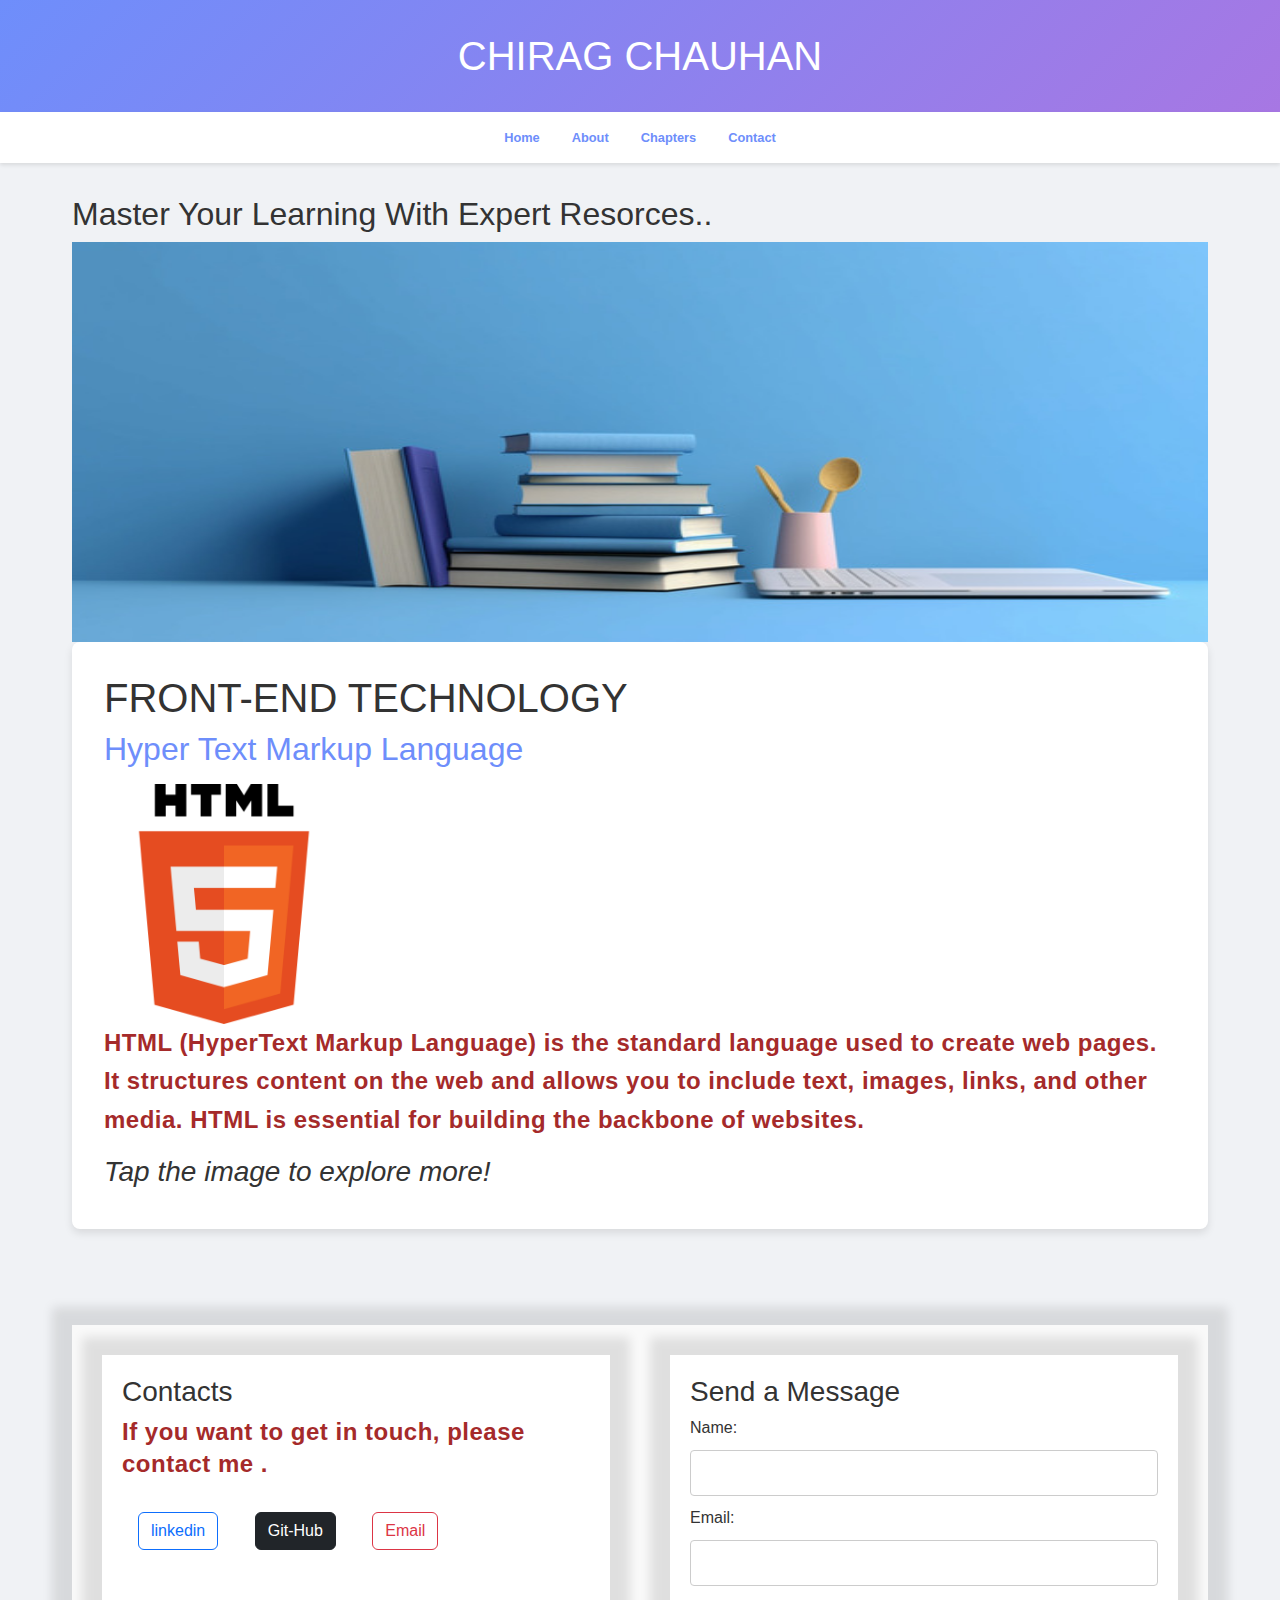
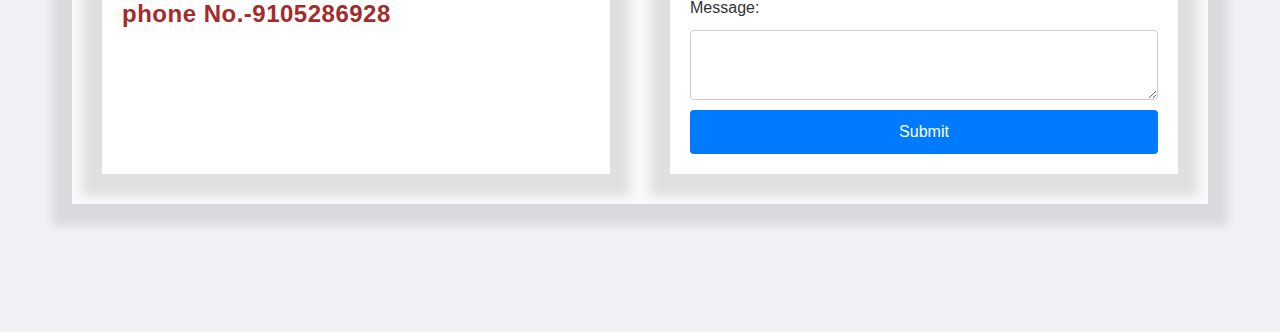
<file: index.html>
<!DOCTYPE html>
<html lang="en">
<head>
    <meta charset="UTF-8">
    <meta name="viewport" content="width=device-width, initial-scale=1.0">
    <title>study website</title>
	<link rel="stylesheet" href=" https://cdn.jsdelivr.net/npm/bootstrap@5.3.3/dist/css/bootstrap.min.css">
	<link rel="stylesheet" href="style.css">
	
</head>


<body>

    <header>
        <h1>CHIRAG CHAUHAN</h1>
    </header>
	
  	<nav>
		<div class="nav-toggle" id="nav-toggle">
			<span class="bar"></span>
			<span class="bar"></span>
			<span class="bar"></span>
		</div>
		<div class="nav-list" id="nav-list">
			<a href="#home">Home</a>
			<a href="about.html" target="_blank">About</a>
			<a href="html_page.html" target="_blank">Chapters</a>
			<a href="#contact">Contact</a>
		</div>
	</nav>

	
	
	<div class="container">
	
		<section id="home">
			<h2>Master Your Learning With Expert Resorces.. </h2>
			<img src="pngtree-modern-e-learning-3d-render-of-minimal-notebook-and-books-against-image_3723183.jpg" alt="logo" style="width:100%;height:25rem;">
		</section>
	
	<!--HTML section -->	
        <section id="html" class="section">
            <h1>FRONT-END TECHNOLOGY</h1>
            
			
                <div>
                    <h2>Hyper Text Markup Language </h2>
						<a href="html_page.html" target="_blank" ><img src ="1024px-HTML5_logo_and_wordmark.svg.png" alt="Go to html page" style="width:15rem;height:15rem;"></a>
				
						<p id="p3">HTML (HyperText Markup Language) is the standard language used to create web pages.
					It structures content on the web and allows you to include text, images, links, and other media. 
					HTML is essential for building the backbone of websites.</p>
					<h3><em>Tap the image to explore more!</em></h3>	
                </div>
				
        </section>
	

	
	
	<!-- contact section -->
	
		
     <div class="contact-section" id="contact">
		<div class="contact-info">
			<h3>Contacts</h3>
			  <p id="p3">If you want to get in touch, please contact me .</p>
		
			<a href="https://www.linkedin.com/in/chirag-chauhan-78a33319b " class="btn btn-outline-primary">linkedin</a>
			
			<a href="https://github.com/chiragc7 " class="btn btn-dark">Git-Hub</a>
			
			<a href="mailto:chiragchauhan10614@gmail.com" class="btn btn-outline-danger">Email</a>
			
			<br><br>
			
			<p id="p3">phone No.-9105286928</p>
       
		</div>
		
		<div class="contact-form">
			<h3>Send a Message</h3>
        <form action="https://formspree.io/f/xgvwgory" method="POST">
            <label for="name">Name:</label>
            <input type="text" id="name" name="name" required>
            
            <label for="email">Email:</label>
            <input type="email" id="email" name="email" required>
            
            <label for="message">Message:</label>
            <textarea id="message" name="message" required></textarea>
            
            <button type="submit">Submit</button>
        </form>
		
		</div>
	</div>
	
	

	
	
</body>

</html>
</file>
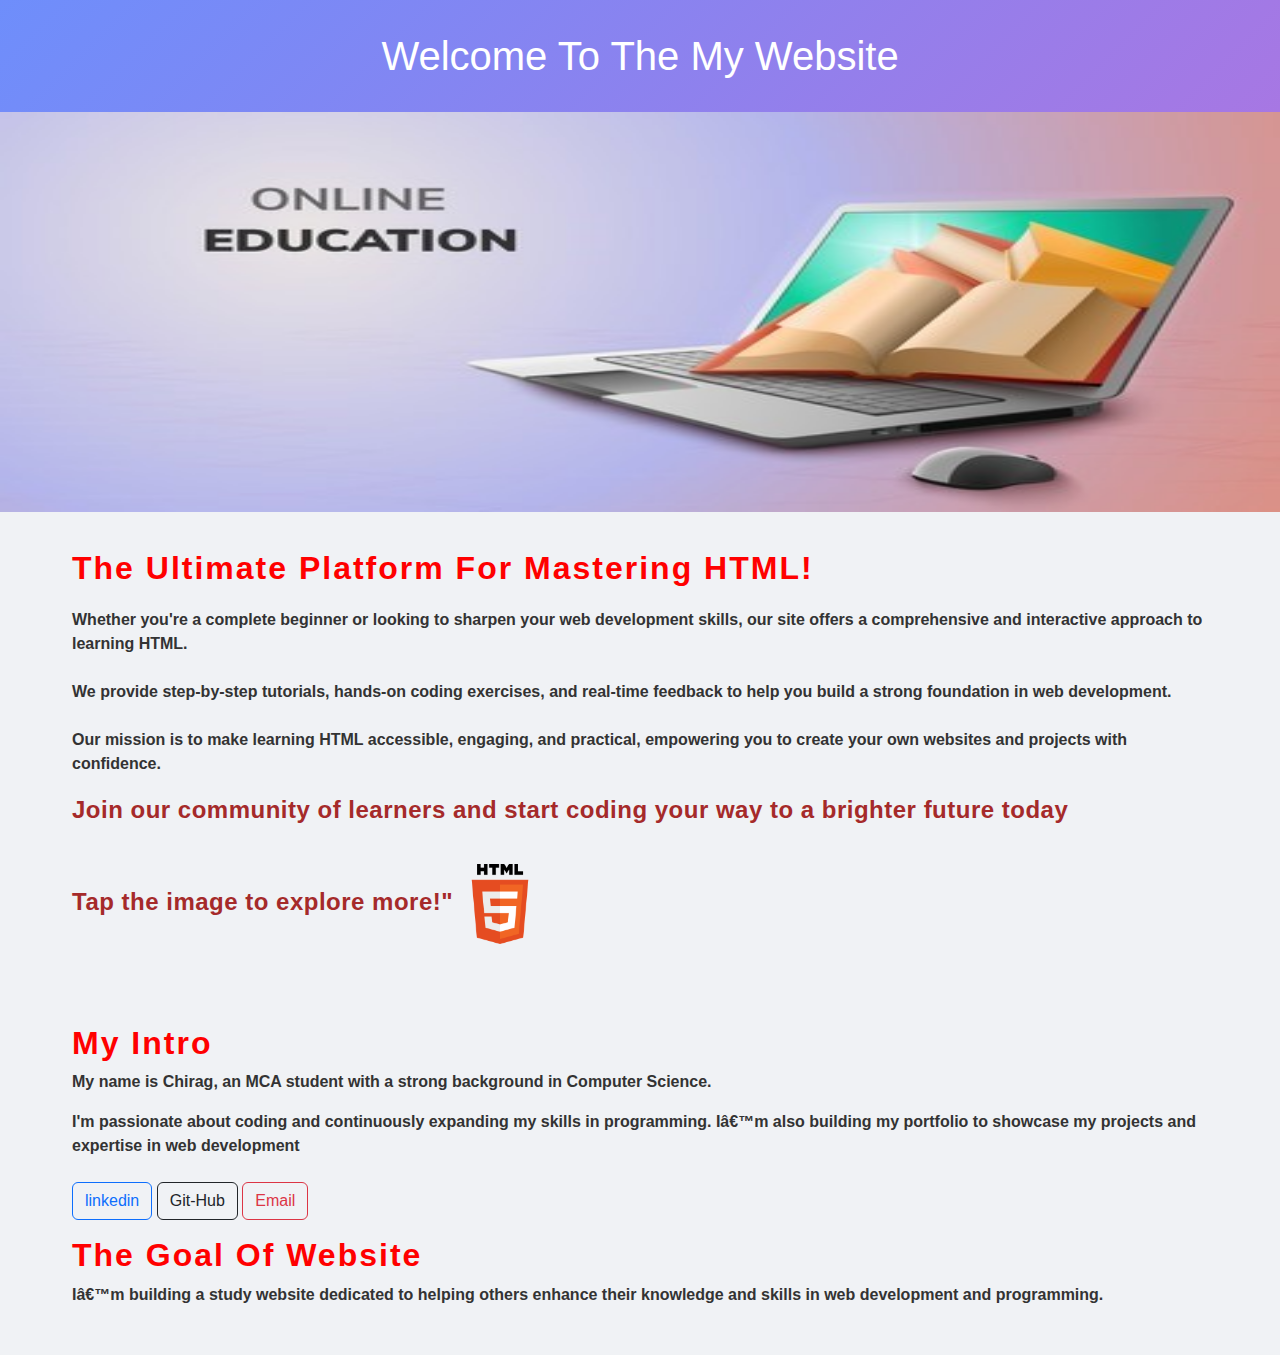
<file: about.html>
<!DOCTYPE html>
<html lang="en>
	<head>
		<meta charset="UTF-8">
		<meta name="viewport" content="width=device-width, initial-scale=1.0">
		<title>About page</title>
		<link rel="stylesheet" href=" https://cdn.jsdelivr.net/npm/bootstrap@5.3.3/dist/css/bootstrap.min.css">
		<link rel="stylesheet" href="style.css">
	</head>
	
	<body>
	<header>
	<h1>Welcome To The My Website</h1>
	</header>
	<img src="digital-book-online-education-on-260nw-1896594088.jpg" alt="logo" style="width:100%;height:25rem;"> 
	
	
	
	
	<div class="container">
		<p id="p1">
		<b> The Ultimate Platform For Mastering HTML!</b>
		</p>
		
		<p id="p2">
		 Whether you're a complete beginner or looking to sharpen your web development skills,
		our site offers a comprehensive and interactive approach to learning HTML.<br><br>
		We provide step-by-step tutorials, hands-on coding exercises, and real-time feedback to help you build a strong foundation in web development.<br><br>
		Our mission is to make learning HTML accessible, engaging, and practical,
		empowering you to create your own websites and projects with confidence.<br>
		</p>
		
		
		<p id="p3">
		Join our community of learners and start coding your way to a brighter future today
		
		
		
		<br><br>
		<b> Tap the image to explore more!"<b>
		<a href="html_page.html" target="_blank" ><img src ="1024px-HTML5_logo_and_wordmark.svg.png" alt="Go to html page" style="width:5rem;height:5rem;"></a>
		</p>
	</div>
	
	
	<div class="container">
	<h2 id="p1">My Intro</h2>
	<p>
		<b>My name is Chirag<b>, an MCA student with a strong background in Computer Science.
		
	</p>
	
	<p>
		I'm passionate about coding and continuously expanding my skills in programming.
	    I’m also building my portfolio to showcase my projects and expertise in web development
		<br><br>
			<a href="https://www.linkedin.com/in/chirag-chauhan-78a33319b " class="btn btn-outline-primary">linkedin</a>
			<a href="https://github.com/chiragc7 " class="btn btn-outline-dark">Git-Hub</a>
			
			<a href="mailto:chiragchauhan10614@gmail.com" class="btn btn-outline-danger">Email</a>
	
	</p>
	
	<h2 id="p1">The Goal Of Website</h2>
	<p>
	
	I’m building a study website dedicated to helping others enhance their knowledge and skills in web development and programming.
	
	</p>
	
	
	</div>
	
	
	
	</body>


</html>
</file>
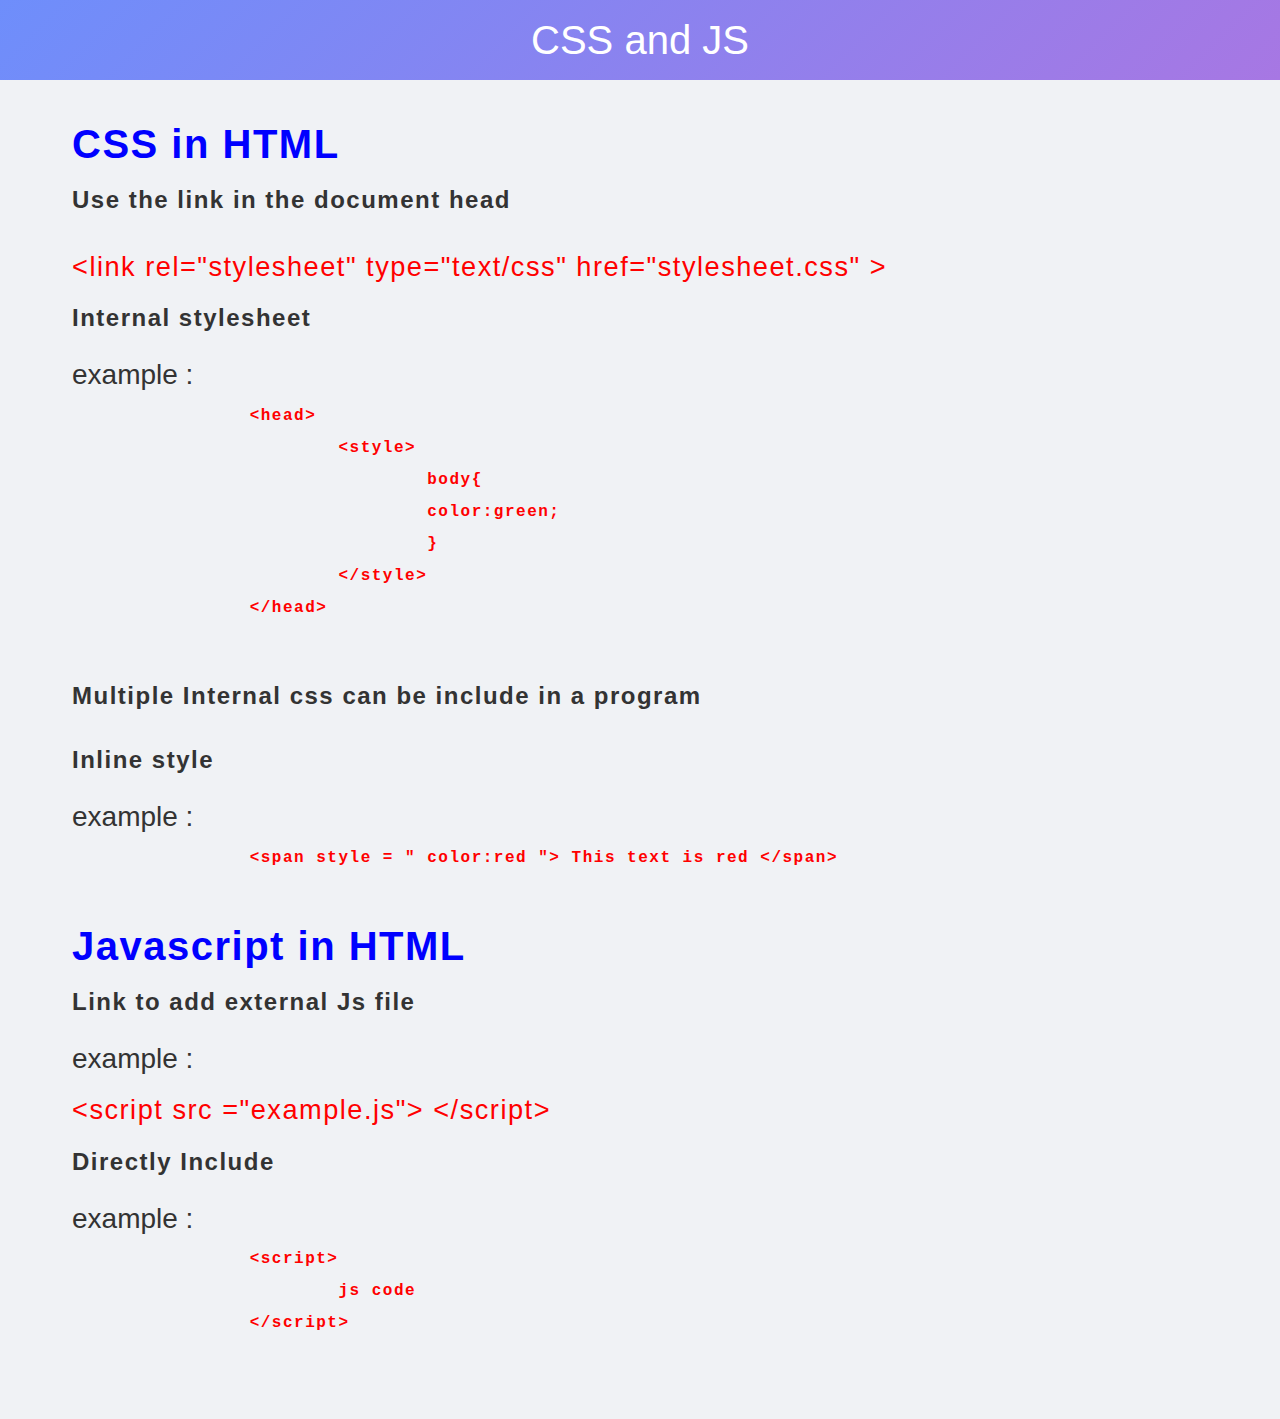
<file: css_js_in_html.html>
<!DOCTYPE html>
<html lang="en">
<head>
    <meta charset="UTF-8">
    <meta name="viewport" content="width=device-width, initial-scale=1.0">
    <title>css_js_in_html</title>
	<link rel="stylesheet" href=" https://cdn.jsdelivr.net/npm/bootstrap@5.3.3/dist/css/bootstrap.min.css">
	<link rel="stylesheet" href="chapters_style.css">
</head>

<body>
	<h1>CSS and JS </h1>
	
	
	<div class="container">
	
		<h2>CSS in HTML </h2>
		<p>Use the link in the document head</p>
		
		
		<big>
		&lt;link rel="stylesheet" type="text/css" href="stylesheet.css" &gt;
		</big>
	
		<p>Internal stylesheet</p>
		
		<h3>example :</h3>
		<big>
		
		<pre>
		&lt;head&gt;
			&lt;style&gt;
				body{
				color:green;
				}
			&lt;/style&gt;
		&lt;/head&gt;
	</pre>
	</big>
	<p>Multiple Internal css can be include in a program </p>
	
	<p>Inline style</p>
	<h3>example :</h3>
	
	<big>
		<pre>
		&lt;span style = " color:red "&gt; This text is red &lt;/span&gt;
		</pre>
	</big>
	
	<h2>Javascript in HTML</h2>
	
	<p> Link to add external Js file</p>
	
	<h3>example :</h3>
	<big>
		</pre>
			&lt;script src ="example.js"&gt; &lt;/script&gt;
		</pre>
	</big>
	
	<p>Directly Include</p>
	
	<h3>example :</h3>
	
	<big>
		<pre>
		&lt;script&gt;
			js code
		&lt;/script&gt;
		</pre>
	</big>
		
	
		
	
	</div>

</body>

</html>
</file>
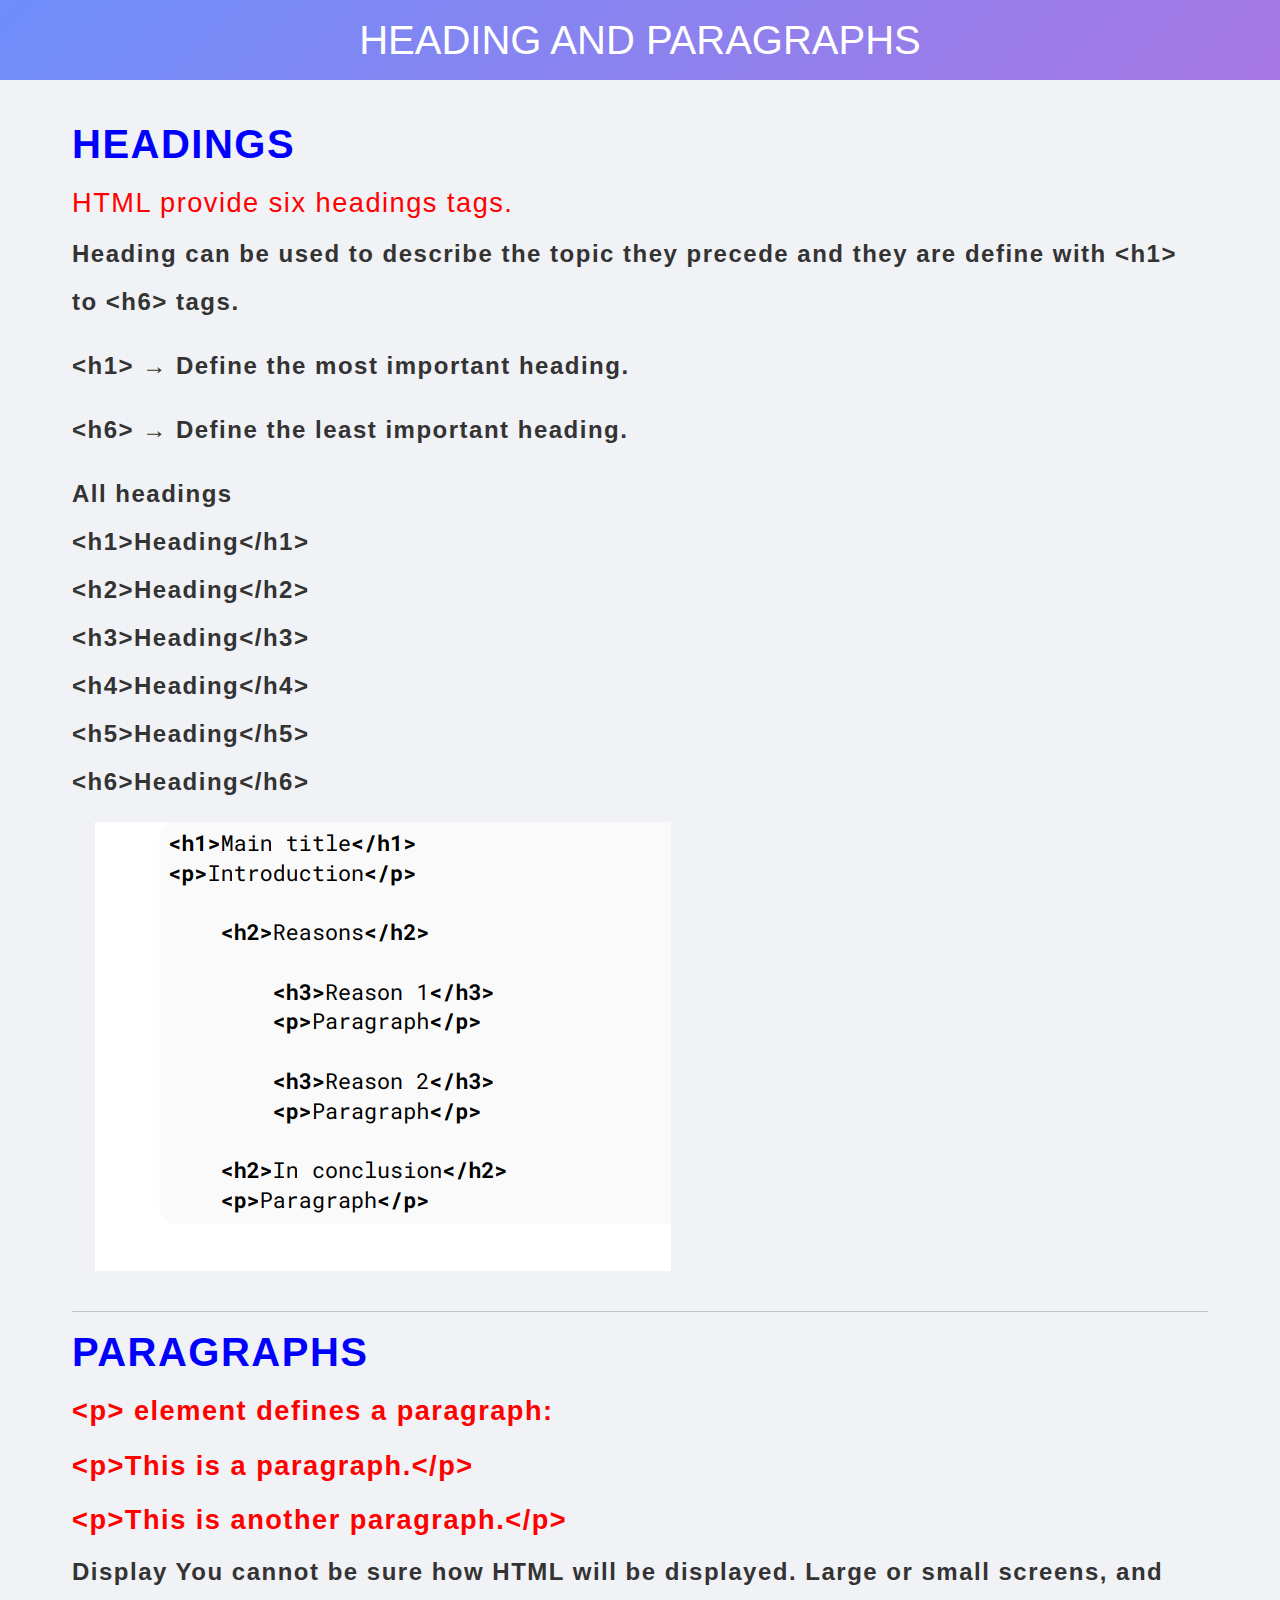
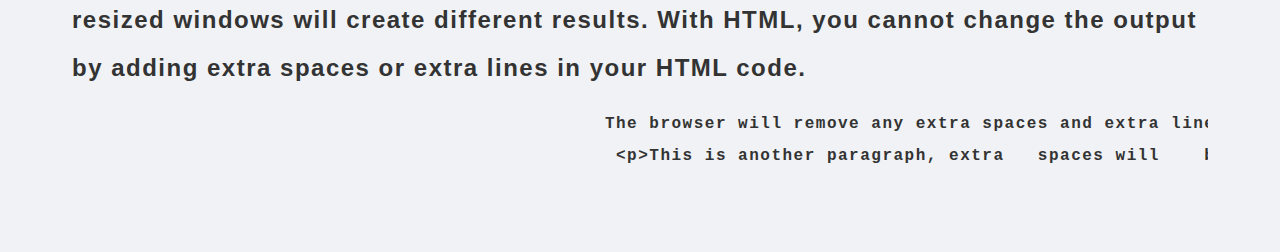
<file: heading_paragraph.html>
<!DOCTYPE html>
<html lang="en">
<head>
    <meta charset="UTF-8">
    <meta name="viewport" content="width=device-width, initial-scale=1.0">
    <title>heading and pargraph</title>
	<link rel="stylesheet" href=" https://cdn.jsdelivr.net/npm/bootstrap@5.3.3/dist/css/bootstrap.min.css">
	<link rel="stylesheet" href="chapters_style.css">
	

</head>
	<body>
	
		<h1>HEADING AND PARAGRAPHS</h1>
	
		<div class="container">
			<h2>HEADINGS</h2>
				<big>HTML provide six headings tags.</big>
					<P>Heading can be used to describe the topic they precede and they are define with &lt;h1&gt; to 
					&lt;h6&gt; tags.
					</p>
					
					<p>&lt;h1&gt; &rarr; Define the most important heading.</p>
					
					<p>&lt;h6&gt; &rarr; Define the least important heading.</p>
					
					<p>
						All headings
					<br>
					
						&lt;h1&gt;Heading&lt;/h1&gt;<br>
						&lt;h2&gt;Heading&lt;/h2&gt;<br>
						&lt;h3&gt;Heading&lt;/h3&gt;<br>
						&lt;h4&gt;Heading&lt;/h4&gt;<br>
						&lt;h5&gt;Heading&lt;/h5&gt;<br>
						&lt;h6&gt;Heading&lt;/h6&gt;<br>
		
					</p>
					<img src="heading_pic.png"  id="img" alt="example">
					<br><hr>
					<h2> PARAGRAPHS</h2>
					<p>
						<big>
						 &lt;p&gt; element defines a paragraph:<br>
						 
						&lt;p&gt;This is a paragraph.&lt;/p&gt;<br>
						
						&lt;p&gt;This is another paragraph.&lt;/p&gt;<br>
						</big>
						Display You cannot be sure how HTML will be displayed.
						Large or small screens, and resized windows will create different results.
						With HTML, you cannot change the output by adding extra spaces or extra lines in your HTML code.
						<pre>
						The browser will remove any extra spaces and extra lines when the page is displayed:
						 &lt;p&gt;This is another paragraph, extra   spaces will    be removed by    browsers&lt;/p&gt; 
						</pre>
						
					</p>
		
		
		</div>
		
	</body>
</html>
</file>
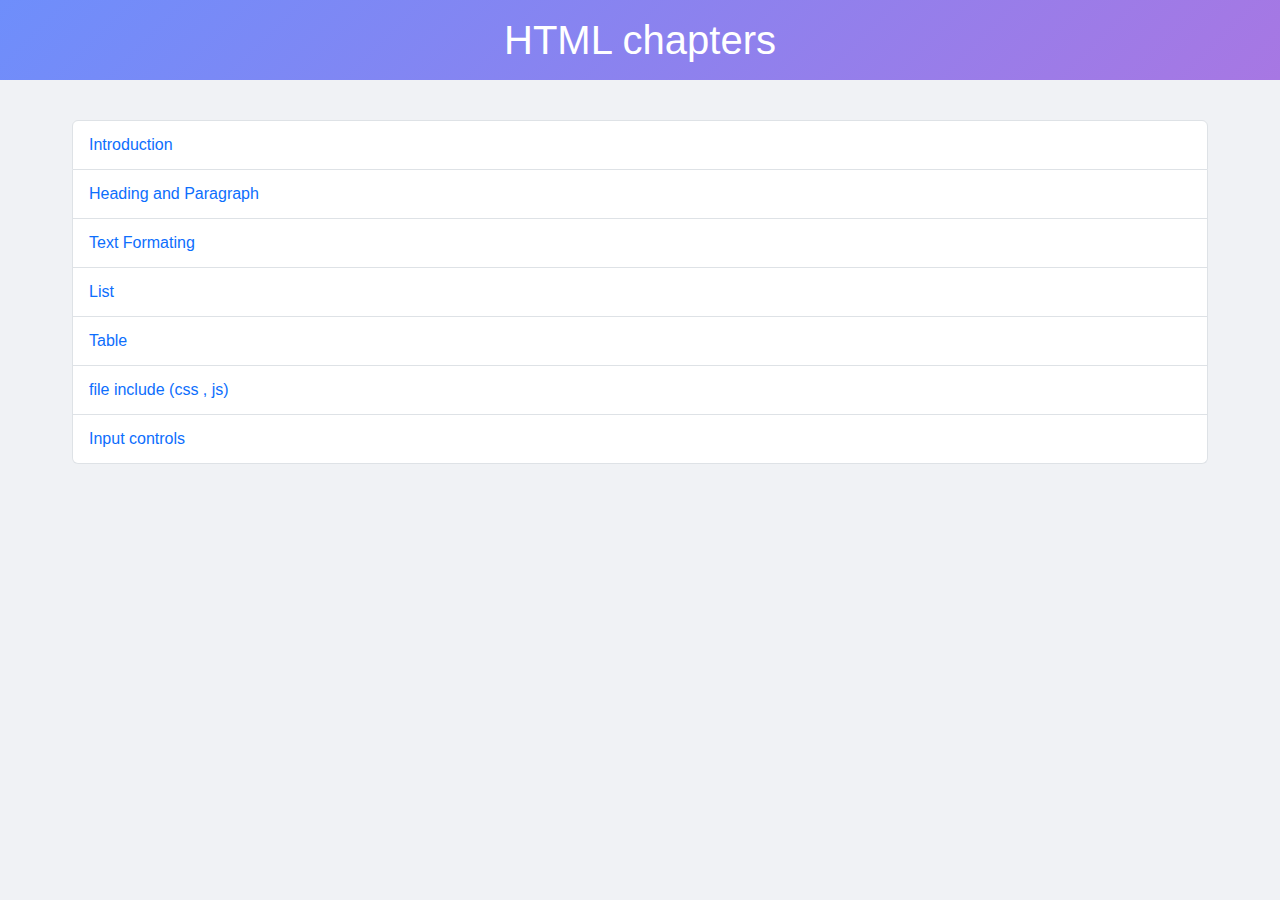
<file: html_page.html>
<!DOCTYPE html>
<html lang="en">
<head>
    <meta charset="UTF-8">
    <meta name="viewport" content="width=device-width, initial-scale=1.0">
    <title>chapters</title>
	<link rel="stylesheet" href=" https://cdn.jsdelivr.net/npm/bootstrap@5.3.3/dist/css/bootstrap.min.css">
	<link rel="stylesheet" href="chapters_style.css">
</head>

<body>
	<h1>HTML chapters</h1>
		<div class="container">
	
	<ol class="list-group">
	
		<li class="list-group-item "><a href= "introduction.html" target="_blank"  class="text-decoration-none text-primary">Introduction</a></li>
		<li class="list-group-item"><a href= "heading_paragraph.html"target="_blank" class="text-decoration-none text-primary">Heading and Paragraph</a></li>
		<li class="list-group-item"><a href= "text_formating.html"target="_blank" class="text-decoration-none text-primary">Text Formating</a></li>
		<li class="list-group-item"><a href="list.html" target="_blank" class="text-decoration-none text-primary">List</a></li>
		<li class="list-group-item"><a href="table.html" target="_blank" class="text-decoration-none text-primary">Table</a></li>
		<li class="list-group-item"><a href= "css_js_in_html.html"target="_blank" class="text-decoration-none text-primary">file include (css , js)</a></li>
		<li class="list-group-item"><a href="input_controls.html" target="_blank" class="text-decoration-none text-primary">Input controls</a></li>
	
	
	
	
	
	
	
	
	
	</ol>
	
	</div>
</body>

</html>
</file>
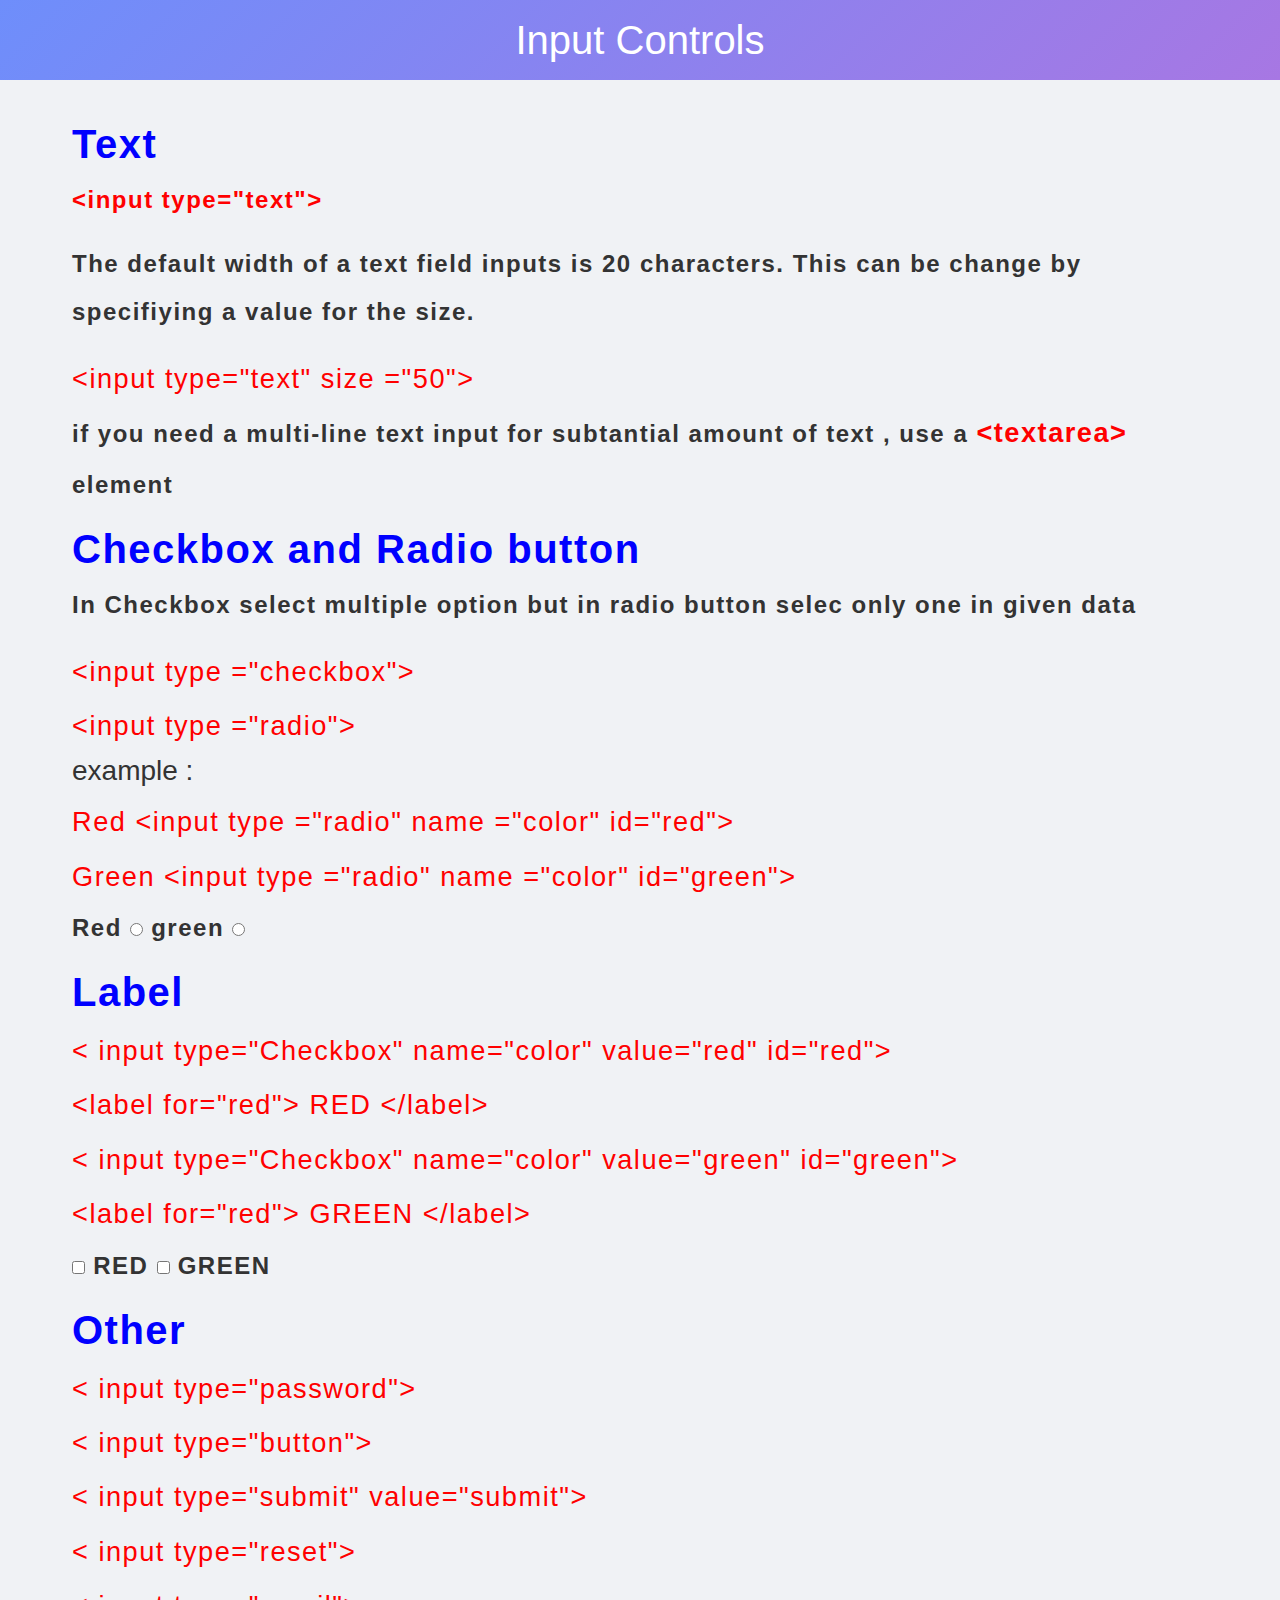
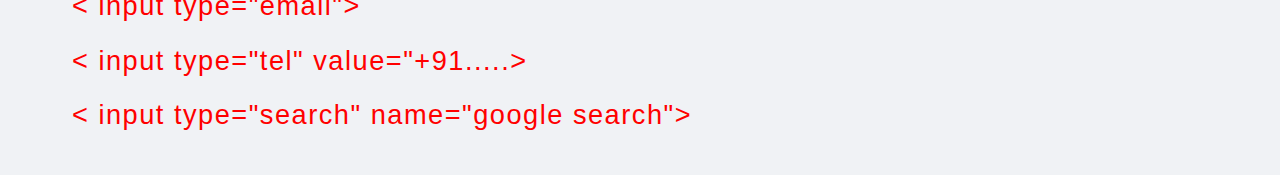
<file: input_controls.html>
<!DOCTYPE html>
<html lang="en">
<head>
    <meta charset="UTF-8">
    <meta name="viewport" content="width=device-width, initial-scale=1.0">
    <title>input controls</title>
	<link rel="stylesheet" href=" https://cdn.jsdelivr.net/npm/bootstrap@5.3.3/dist/css/bootstrap.min.css">
	<link rel="stylesheet" href="chapters_style.css">
</head>

<body>
	<h1>Input Controls</h1>
	
	<div class="container">
		<h2>Text</h2>
		
		<big>
		
			<p>&lt;input type="text"&gt;</p>
			
		</big>
		
		<p>The default width of a text field inputs is 20 characters.
		This can be change by specifiying a value for the size.
		</p>
		
		<big>
			&lt;input type="text" size ="50"&gt;
		</big>
	
		<p> if you  need a multi-line text input for subtantial amount of text , use a <big>&lt;textarea&gt;</big> element</p>
	
	
	<h2>Checkbox and Radio button</h2>
	<p>In Checkbox select multiple option but in radio button selec only one in given data</p>
	<big>
		&lt;input type ="checkbox"&gt;
		<br>
		&lt;input type ="radio"&gt;
	</big>
	<h3>example :</h3>
	<big>
		Red &lt;input type ="radio" name ="color" id="red"&gt;
		<br>
		Green &lt;input type ="radio" name ="color" id="green"&gt;
	</big>
	<br>
	<p>
	 Red <input type="radio" name="color" id="red">
	 green <input type="radio" name="color" id="green">
	</p>
	
	
	<h2>Label</h2>
	
	<big>
		&lt; input type="Checkbox" name="color" value="red" id="red"&gt;
		<br>
		&lt;label for="red"&gt; RED &lt;/label&gt;
		<br>
		&lt; input type="Checkbox" name="color" value="green" id="green"&gt;
		<br>
		&lt;label for="red"&gt; GREEN &lt;/label&gt;
	
	</big>
	<br>
	<p>
	<input type="Checkbox" name="color" value="red" id="red">
	<label for="red">RED</label>
	
	<input type="Checkbox" name="color" value="green" id="green">
	<label for="green">GREEN</label>
	</p>
	
	<h2>Other</h2>
	<big>
	
		&lt; input type="password"&gt;	<br>
		
		&lt; input type="button"&gt;	<br>
		
		&lt; input type="submit" value="submit"&gt;	<br>
		
		&lt; input type="reset"&gt;	<br>
		
		&lt; input type="email"&gt;	<br>
		
		&lt; input type="tel" value="+91.....&gt;	<br>
		
		&lt; input type="search" name="google search"&gt;	<br>
	
	
	
	
	</big>
	
	
	
	</div>
	

</body>

</html>
</file>
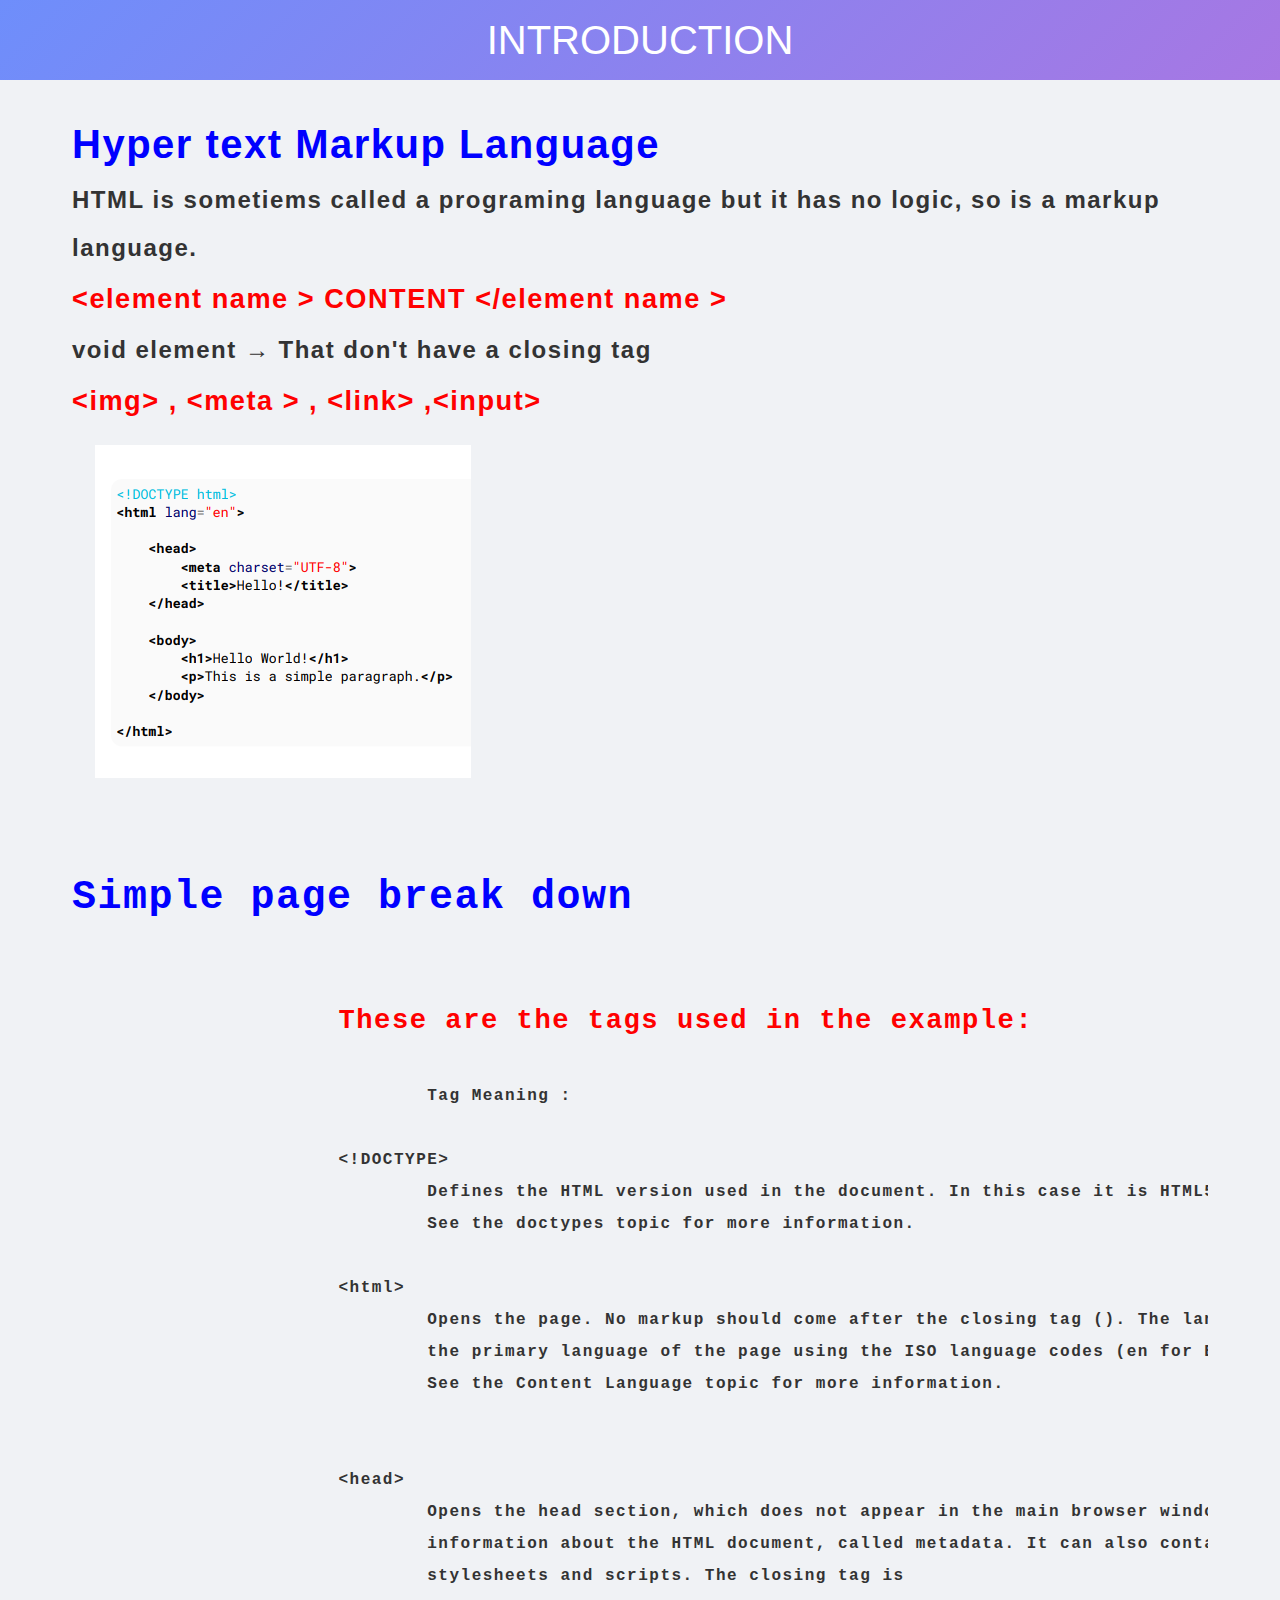
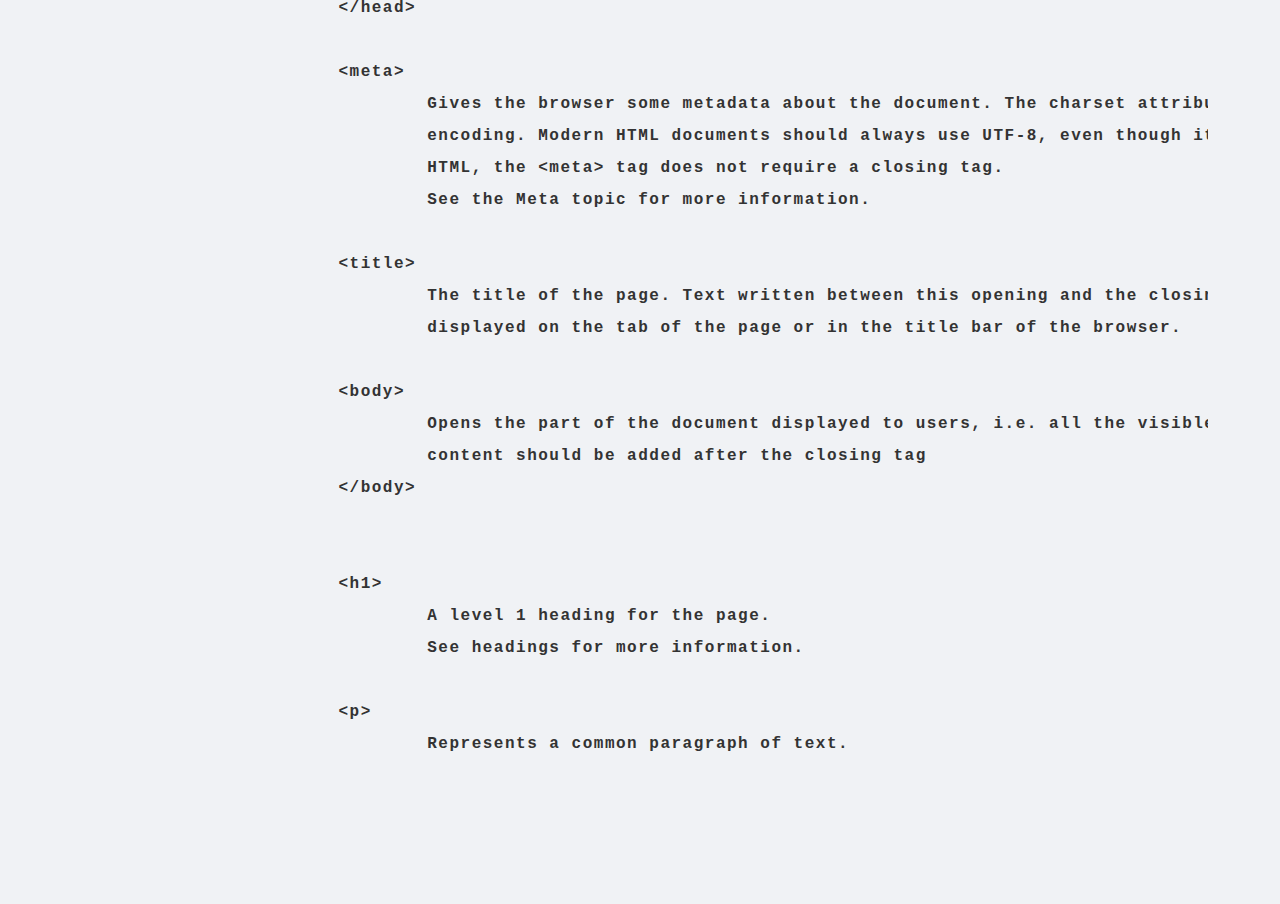
<file: introduction.html>
<!DOCTYPE html>
<html lang="en">
<head>
    <meta charset="UTF-8">
    <meta name="viewport" content="width=device-width, initial-scale=1.0">
    <title>introduction</title>
	<link rel="stylesheet" href=" https://cdn.jsdelivr.net/npm/bootstrap@5.3.3/dist/css/bootstrap.min.css">
	<link rel="stylesheet" href="chapters_style.css">
</head>

<body>
	<h1>INTRODUCTION</h1>
	
	
	<div class="container">
	
		<h2>Hyper text Markup Language</h2>
		
		<p> HTML is sometiems called a programing language but it has no logic,
			so is a markup language.
	<br>
	
		<big>&lt;element name &gt; CONTENT &LT;/element name &gt;</big>
		
	<br>
	
			void element &rarr; That don't have a closing tag 
	
	<br>
		<big>	&lt;img&gt; , &lt;meta &gt; , &lt;link&gt; ,&lt;input&gt;</big>
	
		</p>
		
		<img src="helloword.png" alt="helloword img" id="img">
	
		<pre>
		
		
			<h2>Simple page break down</h2>
			
		<big>	These are the tags used in the example:</big>
				
				Tag Meaning :
				
			&lt;!DOCTYPE&gt;
				Defines the HTML version used in the document. In this case it is HTML5.
				See the doctypes topic for more information.
				
			&lt;html&gt;
				Opens the page. No markup should come after the closing tag (</html>). The lang attribute declares
				the primary language of the page using the ISO language codes (en for English).
				See the Content Language topic for more information.
				
				
			&lt;head&gt;
				Opens the head section, which does not appear in the main browser window but mainly contains
				information about the HTML document, called metadata. It can also contain imports from external
				stylesheets and scripts. The closing tag is 
			&lt;/head&gt;
			
			&lt;meta&gt;
				Gives the browser some metadata about the document. The charset attribute declares the character
				encoding. Modern HTML documents should always use UTF-8, even though it is not a requirement. In
				HTML, the &lt;meta&gt; tag does not require a closing tag.
				See the Meta topic for more information.
				
			&lt;title&gt;
				The title of the page. Text written between this opening and the closing tag (&lt;/title&gt;) will be
				displayed on the tab of the page or in the title bar of the browser.
				
			&lt;body&gt;
				Opens the part of the document displayed to users, i.e. all the visible or audible content of a page. No
				content should be added after the closing tag
			&lt;/body&gt;
			
		
			&lt;h1&gt;
				A level 1 heading for the page.
				See headings for more information.
			
			&lt;p&gt;
				Represents a common paragraph of text.
		
			 
		</pre>
	
		
	</div>
	
	
</body>

</html>
</file>
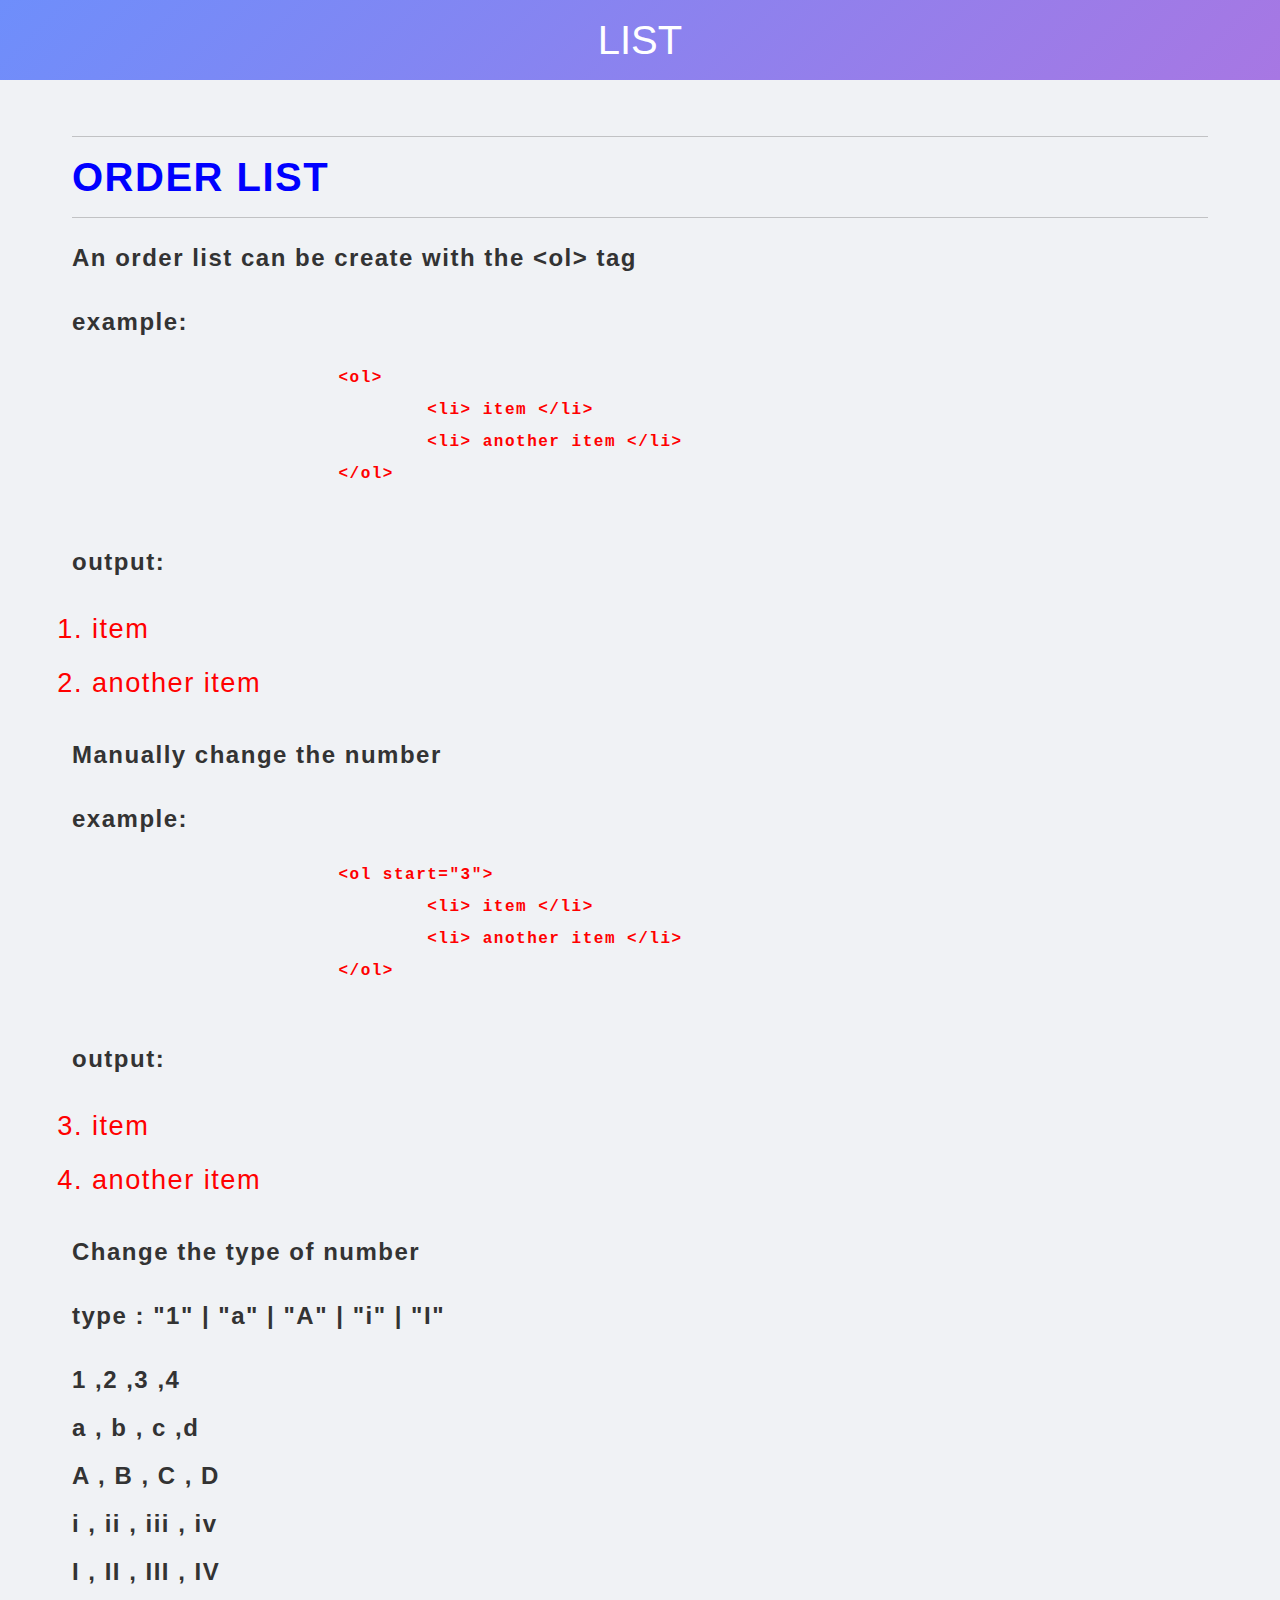
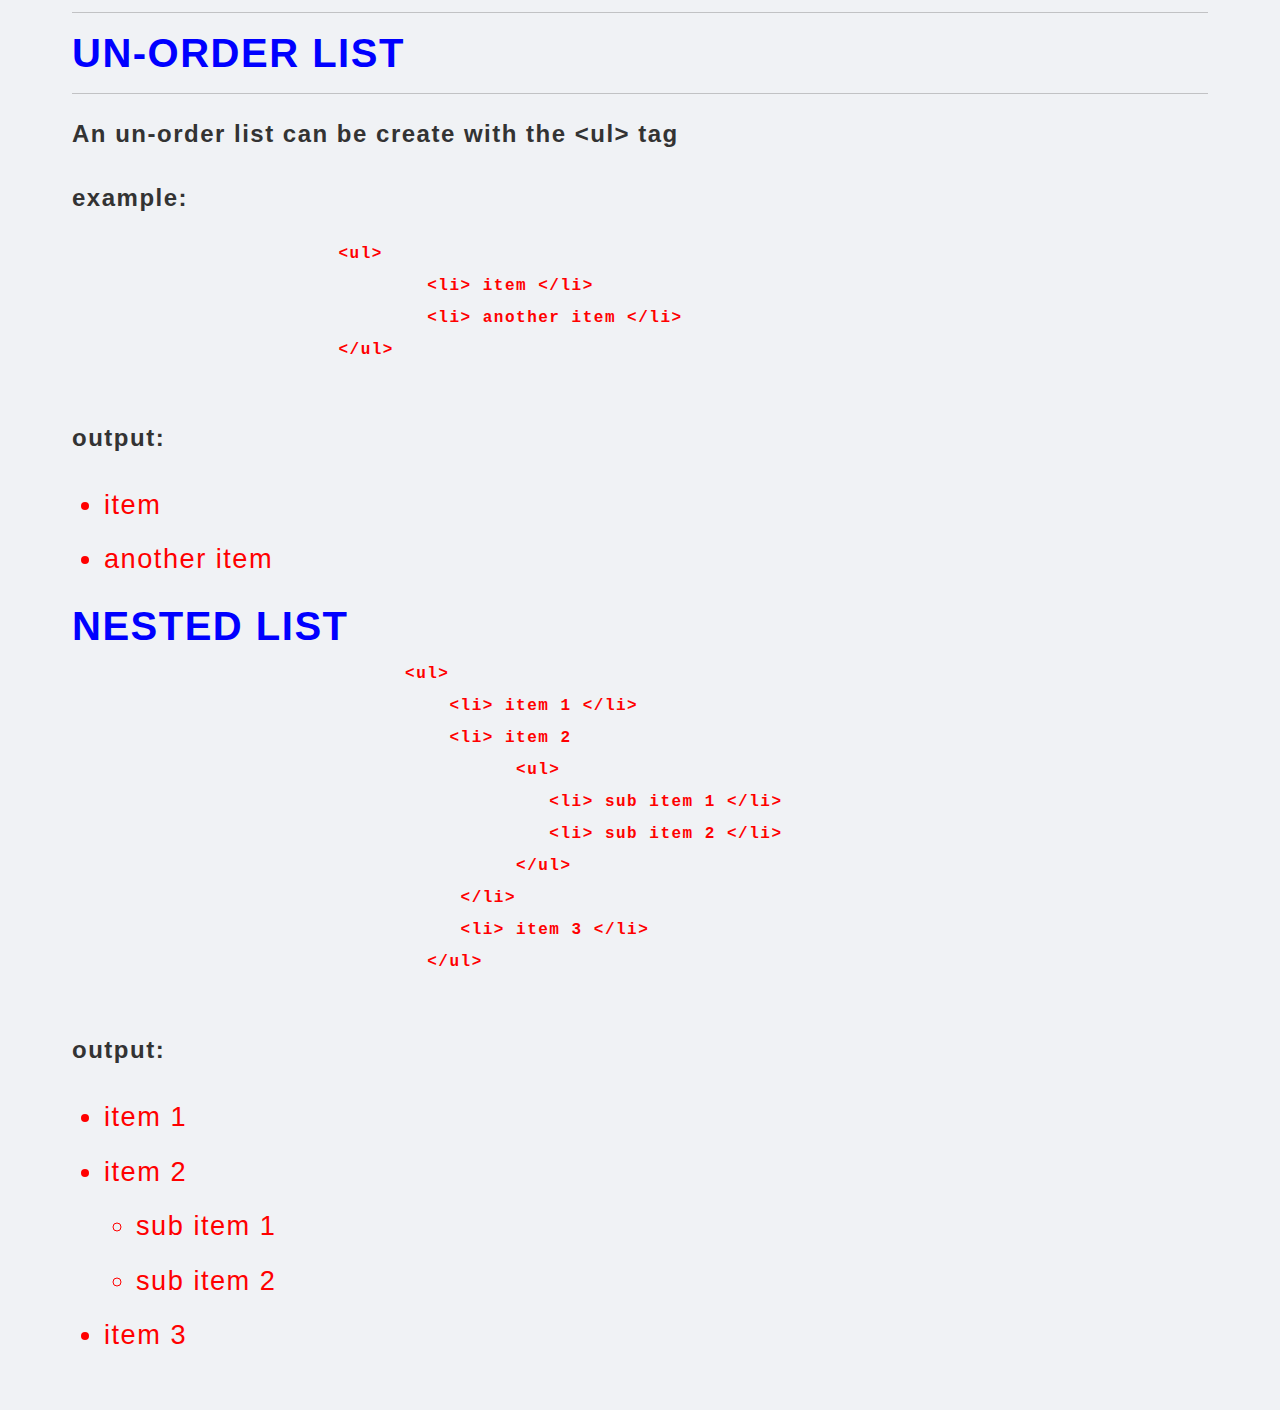
<file: list.html>
<!DOCTYPE html>
<html lang="en">
<head>
    <meta charset="UTF-8">
    <meta name="viewport" content="width=device-width, initial-scale=1.0">
    <title>list</title>
	<link rel="stylesheet" href=" https://cdn.jsdelivr.net/npm/bootstrap@5.3.3/dist/css/bootstrap.min.css">
	<link rel="stylesheet" href="chapters_style.css">
</head>
<body>
	<h1>LIST</h1>
	<div class="container">
	<hr>
		<h2>ORDER LIST</h2>
	<hr>
		<p>An order list can be create with the &lt;ol&gt; tag</p>
		
		
		<p>example:</p>
		
		<big>
		<pre>			&lt;ol&gt;
				&lt;li&gt; item &lt;/li&gt;
				&lt;li&gt; another item &lt;/li&gt;
			&lt;/ol&gt;
		</pre>
		</big>
		
		<p>output:</p>
		
		<big>
			<ol>
				<li>item</li>
				<li>another item</li>
			</ol>
		</big>
		
		
		<p>Manually change the number</p>
		<p>example:</p>
		
		<big>
			<pre>
			&lt;ol start="3"&gt;
				&lt;li&gt; item &lt;/li&gt;
				&lt;li&gt; another item &lt;/li&gt;
			&lt;/ol&gt;
			</pre>
		</big>
		
		<p>output:</p>
		<big>
			<ol start="3">
				<li>item</li>
				<li>another item</li>
			</ol>
		
		</big>
		
		<p>Change the type of number</p>
		<p> type : "1" | "a" | "A" | "i" | "I" </p>
		<p>1 ,2 ,3 ,4 <br> a , b , c ,d <br> A , B , C , D <br> i , ii , iii , iv <br> I , II , III , IV </p>
		
		<hr>
		<h2>UN-ORDER LIST</h2>
		<hr>
		
		<p>An un-order list can be create with the &lt;ul&gt; tag</p>
		<p>example: </p>
		<big>
		<pre>			&lt;ul&gt;
				&lt;li&gt; item &lt;/li&gt;
				&lt;li&gt; another item &lt;/li&gt;
			&lt;/ul&gt;
		</pre>
		</big>
		
		<p>output:</p>
		
		<big>
			<ul>
				<li>item</li>
				<li>another item</li>
			</ul>
		</big>
		
		
		<h2> NESTED LIST</h2>
		<big>
		<pre>			      &lt;ul&gt;
				  &lt;li&gt; item 1 &lt;/li&gt;
				  &lt;li&gt; item 2
					&lt;ul&gt;
					   &lt;li&gt; sub item 1 &lt;/li&gt;
					   &lt;li&gt; sub item 2 &lt;/li&gt;
					&lt;/ul&gt;
				   &lt;/li&gt;
				   &lt;li&gt; item 3 &lt;/li&gt;
				&lt;/ul&gt;	
		</pre>
		</big>
		
		<p>output:</p>
		
		<big>
			<ul>
				<li>item 1</li>
				<li>item 2
					<ul>
						<li>sub item 1</li>
						<li>sub item 2</li>
					</ul>
				</li>
				<li>item 3</li>
				
			</ul>
		</big>
		
	
	</div>




</body>
</html>
</file>
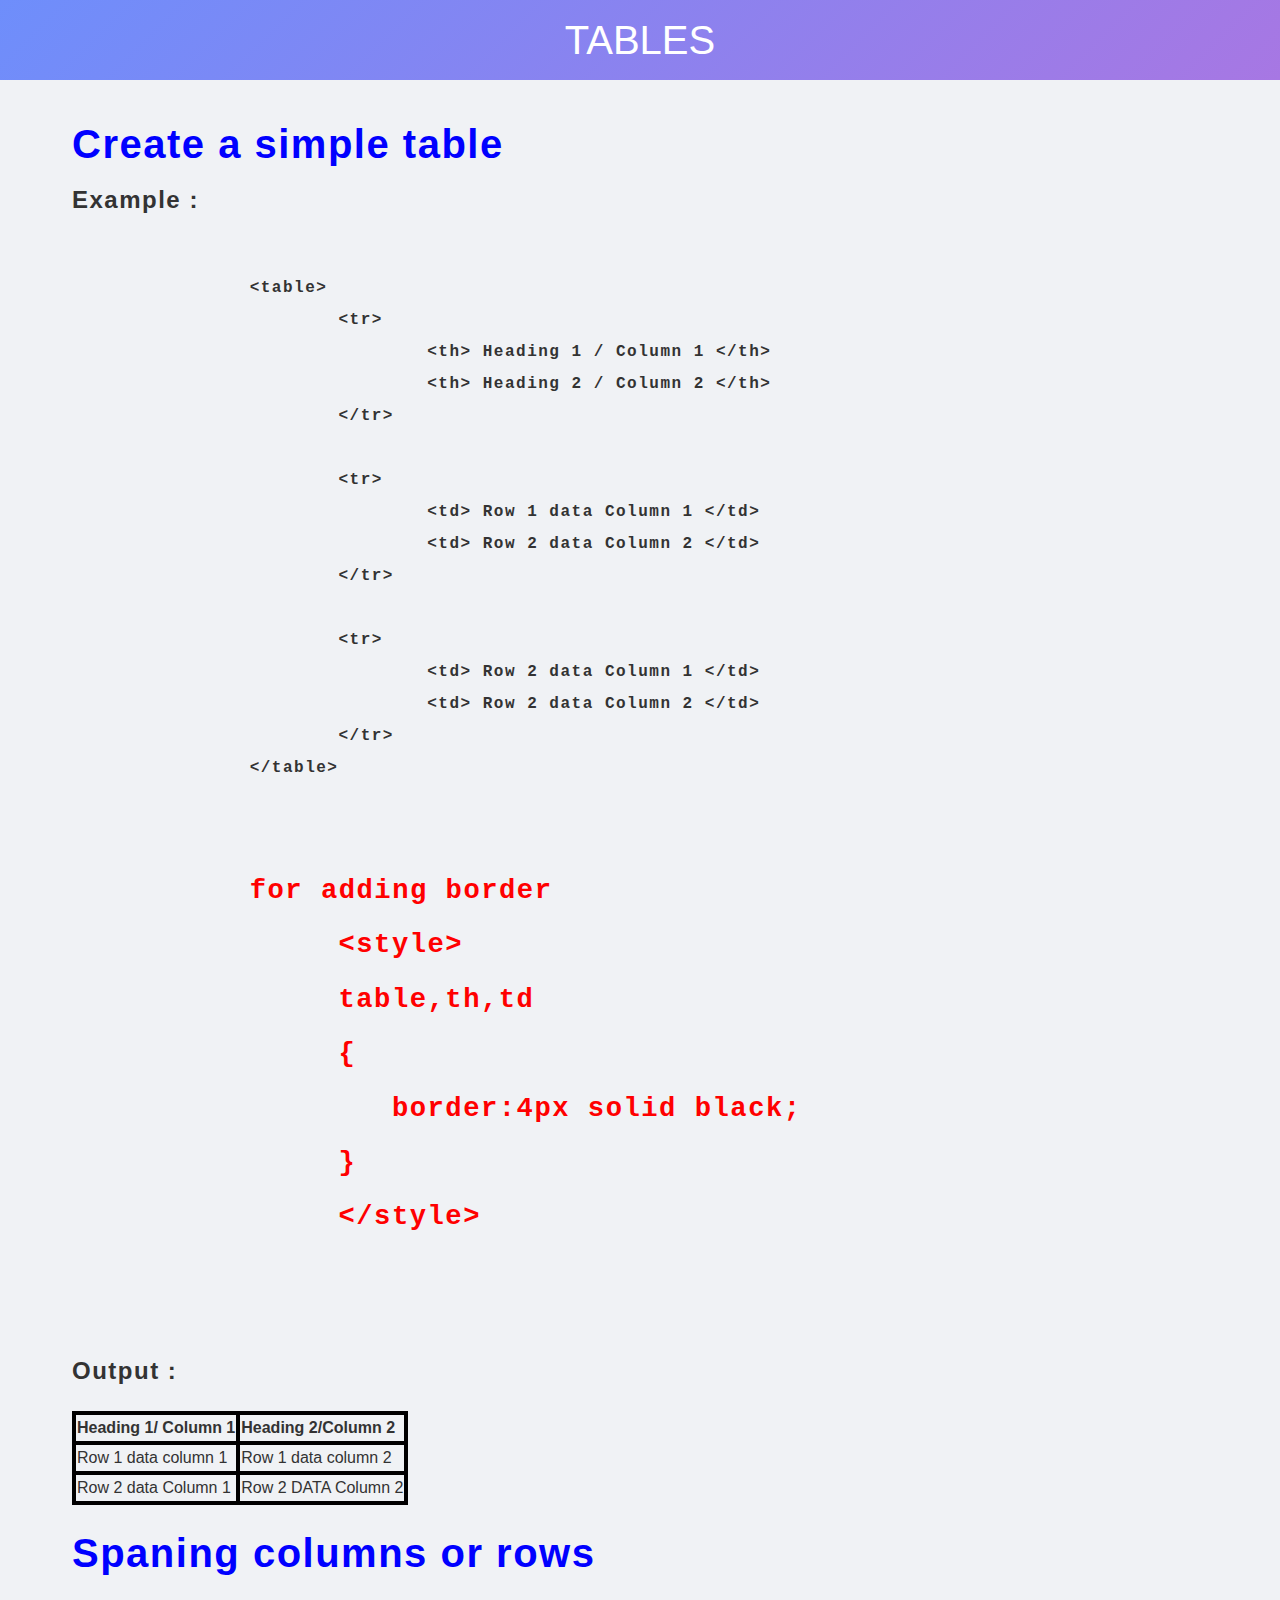
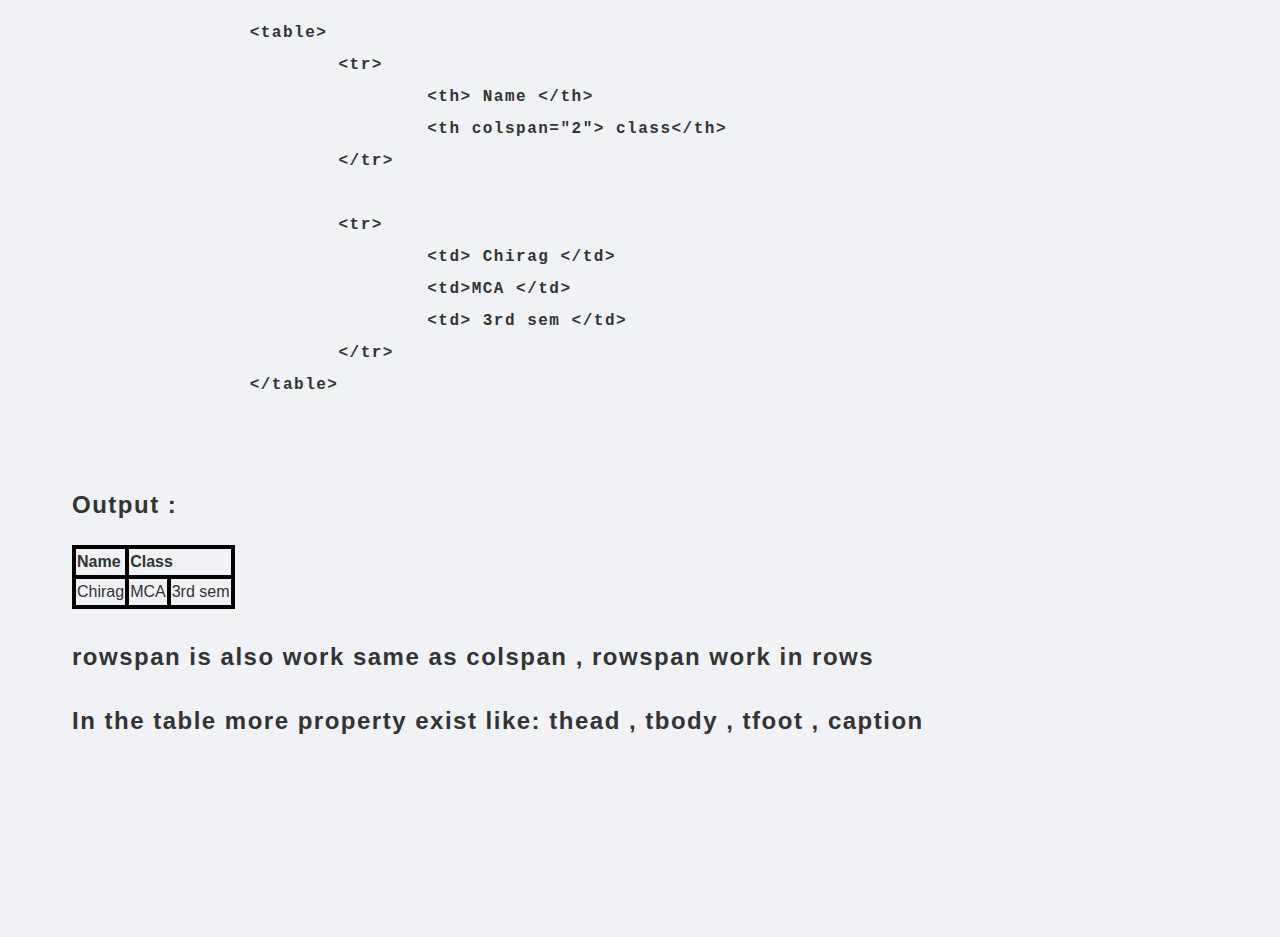
<file: table.html>
<!DOCTYPE html>
<html lang="en">
<head>
    <meta charset="UTF-8">
    <meta name="viewport" content="width=device-width, initial-scale=1.0">
    <title>table</title>
	<link rel="stylesheet" href=" https://cdn.jsdelivr.net/npm/bootstrap@5.3.3/dist/css/bootstrap.min.css">
	<link rel="stylesheet" href="chapters_style.css">
	
	<style>
		table,th,td{
		border:4px solid black;
		}
	
	</style>
</head>
<body>
	<h1>TABLES</h1>
	<div class="container">
	<h2>Create a simple table </h2>
	<p>Example : </p>
		<pre>
		
		&lt;table&gt;
			&lt;tr&gt;
				&lt;th&gt; Heading 1 / Column 1 &lt;/th&gt;
				&lt;th&gt; Heading 2 / Column 2 &lt;/th&gt;
			&lt;/tr&gt;
			
			&lt;tr&gt;
				&lt;td&gt; Row 1 data Column 1 &lt;/td&gt;
				&lt;td&gt; Row 2 data Column 2 &lt;/td&gt;
			&lt;/tr&gt;
			
			&lt;tr&gt;
				&lt;td&gt; Row 2 data Column 1 &lt;/td&gt;
				&lt;td&gt; Row 2 data Column 2 &lt;/td&gt;
			&lt;/tr&gt;
		&lt;/table&gt;
			
		</pre>
		<pre>
		<big>for adding border
			&lt;style&gt;
			table,th,td
			{
			   border:4px solid black;
			}
			&lt;/style&gt;
		</big>
		</pre>
		<p>Output : </p>
		
		<table>
			<tr>
				<th>Heading 1/ Column 1 </th>
				<th>Heading 2/Column 2</th>
			</tr>
			
			<tr>
				<td>Row 1 data column 1</td>
				<td> Row 1 data column 2</td>
			</tr>
			
			<tr>
				<td>Row 2 data Column 1</td>
				<td> Row 2 DATA Column 2</td>
			</tr>
			
		</table>
	<br>
	<h2>Spaning columns or rows</h2>
	<pre>
	
		&lt;table&gt;
			&lt;tr&gt;
				&lt;th&gt; Name &lt;/th&gt;
				&lt;th colspan="2"&gt; class&lt;/th&gt;
			&lt;/tr&gt;
			
			&lt;tr&gt;
				&lt;td&gt; Chirag &lt;/td&gt;
				&lt;td&gt;MCA &lt;/td&gt;
				&lt;td&gt; 3rd sem &lt;/td&gt;
			&lt;/tr&gt;
		&lt;/table&gt;
	
	</pre>
	<p> Output :</p>
	
	<table>
		<tr>
			<th>Name</th>
			<th colspan="2">Class</th>
		</tr>
		
		<tr>
			<td> Chirag </td>
			<td> MCA </td>
			<td> 3rd sem </td>
		</tr>
		
	</table>
	<br>
	<p>rowspan is also work same as colspan , rowspan work in rows</p>
	<p> In the table more property exist like: thead , tbody , tfoot , caption</p>
	<pre>
	
	
	
	</pre>
	

	<div>
	


</body>
</html>
</file>
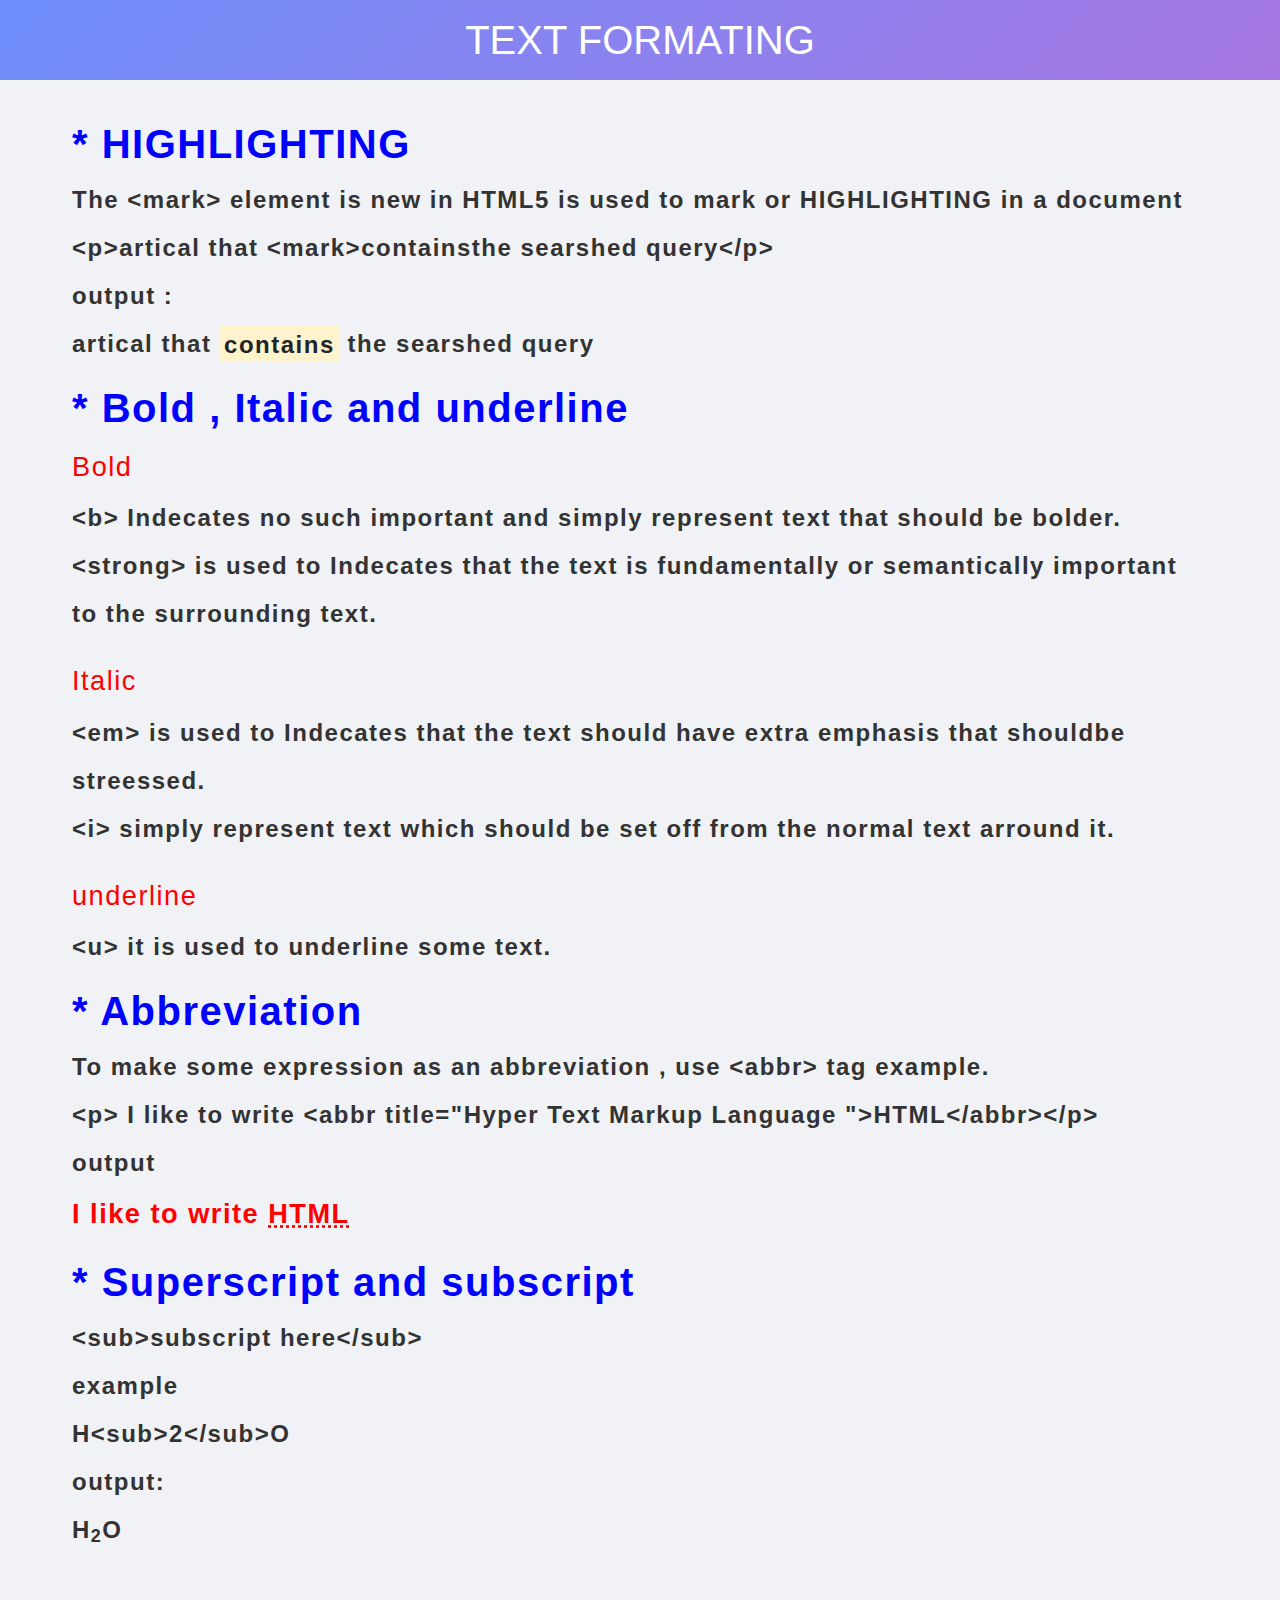
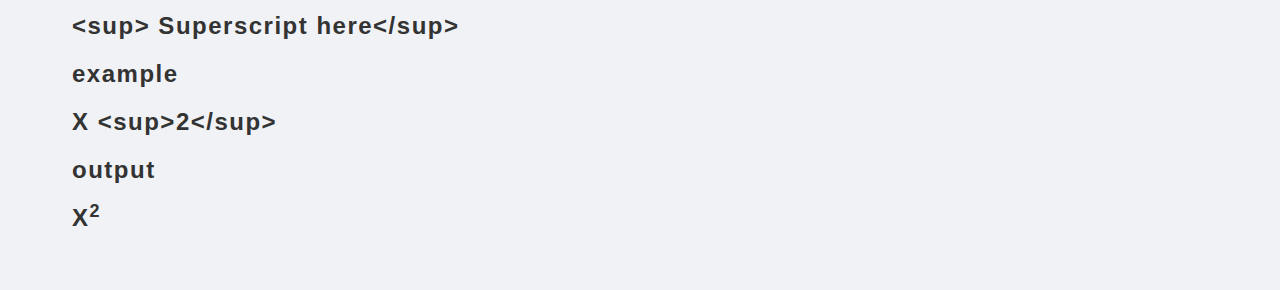
<file: text_formating.html>
<!DOCTYPE html>
<html lang="en">
<head>
    <meta charset="UTF-8">
    <meta name="viewport" content="width=device-width, initial-scale=1.0">
    <title>text formating</title>
	<link rel="stylesheet" href=" https://cdn.jsdelivr.net/npm/bootstrap@5.3.3/dist/css/bootstrap.min.css">
	<link rel="stylesheet" href="chapters_style.css">
</head>
<body>
	<h1>TEXT FORMATING</h1>
	
	<div class="container">
		
		<h2> * HIGHLIGHTING</h2>
		<p> The &lt;mark&gt; element is new in HTML5 is used to mark or HIGHLIGHTING in a document
		<br>
	       &lt;p&gt;artical that &lt;mark&gt;contains</mark>the searshed query&lt;/p&gt;
		   <br>
		   output :
		   <br>
		   artical that <mark>contains</mark> the searshed query
		</p>
		
		
		<h2> * Bold , Italic and underline</h2>
		<big>Bold</big>
		<p> &lt;b&gt; Indecates no such important and simply represent text that should
		be bolder.
		
		<br>
		&lt;strong&gt; is used to Indecates that the text is fundamentally or semantically important to the surrounding text.
		<br>
		</p>
		
		
		<big>Italic</big>
		<p>
			&lt;em&gt; is used to Indecates that the text should have extra emphasis
			that shouldbe streessed.
			<br>
			&lt;i&gt; simply represent text which should be set off from the normal text arround it.
			<br>
		
		</p>
		
		<big>underline</big>
		<p>&lt;u&gt; it is used to underline some text.</p>
	
	<h2> * Abbreviation</h2>
	<p>
		To make some expression as an abbreviation , use &lt;abbr&gt; tag example.
		<br>
		&lt;p&gt; I like to write &lt;abbr title="Hyper Text Markup Language "&gt;HTML&lt;/abbr&gt;&lt;/p&gt;
		<br>
		output
		<br>
	<big>	I like to write <abbr title="Hyper Text Markup Language">HTML</abbr></big>
		<br>
	
	</p>
	
	<h2> * Superscript and subscript</h2>
	<p>
		&lt;sub&gt;subscript here&lt;/sub&gt;
		<br>
		example
		<br>
		H&lt;sub&gt;2&lt;/sub&gt;O
		<br>
		output:
		<br>
		H<sub>2</sub>O 
		<br><br>
		
		&lt;sup&gt; Superscript here&lt;/sup&gt;
		<br>
		example
		<br>
		X &lt;sup&gt;2&lt;/sup&gt;
		<br>
		output
		<br>
		X<sup>2</sup>
		<br>
		
	</p>
	
	
	</div>
	
	

</body>
</html>
</file>
<file: style.css>
body {
            font-family: Tahoma, Geneva, Verdana, sans-serif;
            margin: 0;
            padding: 0;
            background-color: #f0f2f5;
            color: #333;
        }
        header {
          background: linear-gradient(135deg, #6e8efb, #a777e3);
            color: #fff;
            padding: 2rem 0;
            text-align: center;
        }
        header h1 {
            margin: 0;
            font-size: 2.5rem;
        }
      
nav {
    text-align: center;
    padding: 1rem 0;
    background: #fff;
    box-shadow: 0 2px 4px rgba(0, 0, 0, 0.1);
    position: relative;
	font-size:0.8rem;
}

.nav-list {
    display: flex;
    justify-content: center;
    list-style: none;
    padding: 0;
    margin: 0;
}

.nav-list a {
    color: #6e8efb;
    margin: 0 1rem;
    text-decoration: none;
    font-weight: bold;
}

.nav-list a:hover {
    color: #a777e3;
}

.nav-toggle {
    display: none; /* Hide the toggle button by default */
    flex-direction: column;
    cursor: pointer;
}

.bar {
    height: 4px;
    width: 25px;
    background-color: #6e8efb;
    margin: 4px 0;
	margin-left:2%;
}

        .container {
            padding: 2rem;
            max-width: 1200px;
            margin: 0 auto;
        }
        .section {
            margin-bottom: 4rem;
            padding: 2rem;
            background: #fff;
            box-shadow: 0 4px 8px rgba(0,0,0,0.1);
            border-radius: 8px;
        }
        .section h2 {
            margin-bottom: 1rem;
            color: #6e8efb;
        }
        .section p {
            line-height: 1.6;
        }
      
        footer {			
		    
            color: #333;
            padding: 2rem 0;
            text-align: center;
			
        }
		
		
		#p1{
			color:red;
			font-size:2rem;
			letter-spacing:2px;
			font-weight:700;
		}
		
		
		#p2{
			font-weight:bolder;
		}
		
		#p3{
			color:brown;
			font-size:1.5rem;
			letter-spacing:0.5px;
			font-weight:bolder;
		}
			
		
		#Contact p{
			color:rgb(110,0,0);
			font-size:1.5rem;
		}
		
		#contact h2{
			color:blue;
		}
		
		#projects h2{
			color:blue;
		}
		
		
			
		#home h1{
			color:rgb(69,178,237)
		}
		
		
		.sidebar{
			display:grid;
			padding:10px;
			color:black;
			
		}
		
		
		
	
/* Contact section CSS */
.contact-section {
    display: grid;
    grid-template-columns: 1fr 1fr;
	
    gap: 60px; 
    padding: 30px;
	
    background-color: #f9f9f9;
    margin-top: 6rem;
    margin-bottom: 6rem;
    box-shadow: 0 2px 10px 20px rgba(0, 0, 0, 0.1);
}

.contact-info {
    padding: 20px;
    background-color: #ffffff;
    box-shadow: 0 2px 10px 20px rgba(0, 0, 0, 0.1);
    line-height: 2rem;
	
	
}
.contact-info a{
	margin:1rem;
	
}

.contact-info p{
	font-weight:400;
	font-size:1.5rem;
	
}

.contact-form {
	padding: 20px;  
    background-color: #ffffff;
    box-shadow: 0 2px 10px 20px rgba(0, 0, 0, 0.1);
}

.contact-form form {
    display: grid;
    grid-template-columns: 1fr;
   gap: 10px; 
	
}

.contact-form input,
.contact-form textarea {
    width: 100%;
    padding: 10px;
    border: 1px solid #ccc;
    border-radius: 4px;
}

.contact-form button {
    padding: 10px;
    background-color: #007BFF;
    color: #ffffff;
    border: none;
    border-radius: 4px;
    cursor: pointer;
}

.contact-form button:hover {
    background-color: #0056b3;
}



/* Responsive Styles */
@media (max-width: 1200px) {
    .project {
        flex: 1 1 calc(50% - 2rem); /* Two columns on medium screens */
    }
}

@media (max-width: 768px) {
    .project {
        flex: 1 1 100%; /* Full width on smaller screens */
    }

    .contact-section {
        grid-template-columns: 1fr; /* Stack contact info and form */
    }

    .progress-container {
        flex-direction: column; /* Stack progress items */
        gap: 20px;
    }
}

@media (max-width: 480px) {
    header h1 {
        font-size: 2rem; /* Smaller header on very small screens */
    }

    nav a {
        font-size: 0.9rem; /* Smaller nav links */
    }

    .title {
        font-size: 40px; /* Adjust title size */
    }

    .subtitle {
        font-size: 18px; /* Adjust subtitle size */
    }
}
</file>
<file: chapters_style.css>
body {
    font-family: Tahoma, Geneva, Verdana, sans-serif;
    margin: 0;
    padding: 0;
    background-color: #f0f2f5;
    color: #333;
}

h1 {
    background: linear-gradient(135deg, #6e8efb, #a777e3);
    color: #fff;
    padding: 1rem 0;
    text-align: center;
	width:100%;
	height:5rem;

}

header h1 {
    margin: 0 100% 0 100%;
    font-size: 2.5rem;
}

p {
    font-size: 1.5rem;
    letter-spacing: 1.5px;
    line-height: 2;
    font-weight: 700;
}

pre {
    font-size: 1rem;
    letter-spacing: 1.5px;
    line-height: 2;
    font-weight: 700;
}

big {
    font-size: 1.7rem;
    letter-spacing: 1.5px;
    line-height: 2;
    color: red;
}

h2 {
    color: blue; /* corrected from "bule" to "blue" */
    font-size: 2.5rem;
    letter-spacing: 1.5px;
    font-weight: 900;
}

ol {
    padding-left: 20px;
    margin-bottom: 20px;
    line-height: 2;
}

#img{
	
font-size:3rem;
margin:0 20% 0 2%;
max-width:100%;
height:auto;
display:block;
	
}

        .container {
            padding: 2rem;
            max-width: 1200px;
            margin: 0 auto;
        }

/* Responsive Styles */
@media (max-width: 1200px) {
    header h1 {
        font-size: 2rem;
    }
    
    p, pre, big, h2 {
        font-size: 1.3rem;
    }
}

@media (max-width: 900px) {
    header h1 {
        font-size: 1.8rem;
    }
    
    p, pre, big, h2 {
        font-size: 1.2rem;
    }
}

@media (max-width: 600px) {
    header h1 {
        font-size: 1.5rem;
    }
    
    p, pre, big, h2 {
        font-size: 1rem;
    }
    
    ol {
        padding-left: 15px;
    }
}
</file>
